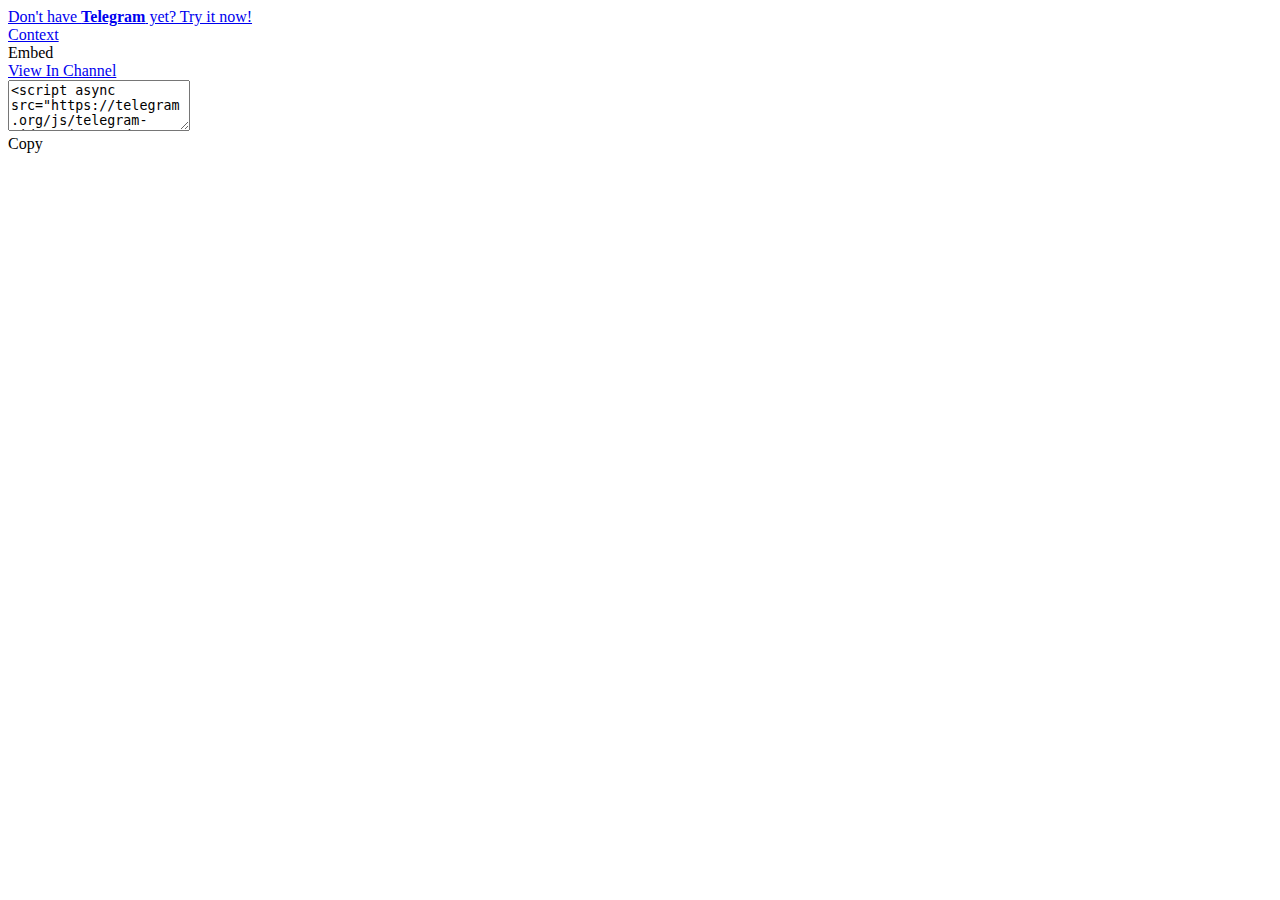
<file: Albaik/30.htm>
<!DOCTYPE html>
<html>
  <head>
    <meta charset="utf-8">
    <title>Telegram: Contact @ibraahiimalbalawii</title>
    <meta name="viewport" content="width=device-width, initial-scale=1.0">
    
<meta property="og:title" content="Balawii Team">
<meta property="og:image" content="https://cdn4.telesco.pe/file/[base64].jpg">
<meta property="og:site_name" content="Telegram">
<meta property="og:description" content="sidee loo sameynaa login iyo Registration form adigoo isticmaalaayo Php &amp; MySQL + free source code 
DOWNLOAD SOURCE CODE">

<meta property="twitter:title" content="Balawii Team">
<meta property="twitter:image" content="https://cdn4.telesco.pe/file/[base64].jpg">
<meta property="twitter:site" content="@Telegram">

<meta property="al:ios:app_store_id" content="686449807">
<meta property="al:ios:app_name" content="Telegram Messenger">
<meta property="al:ios:url" content="tg://resolve?domain=ibraahiimalbalawii&amp;post=30">

<meta property="al:android:url" content="tg://resolve?domain=ibraahiimalbalawii&amp;post=30">
<meta property="al:android:app_name" content="Telegram">
<meta property="al:android:package" content="org.telegram.messenger">

<meta name="twitter:card" content="summary">
<meta name="twitter:site" content="@Telegram">
<meta name="twitter:description" content="sidee loo sameynaa login iyo Registration form adigoo isticmaalaayo Php &amp; MySQL + free source code 
DOWNLOAD SOURCE CODE
">
<meta name="twitter:app:name:iphone" content="Telegram Messenger">
<meta name="twitter:app:id:iphone" content="686449807">
<meta name="twitter:app:url:iphone" content="tg://resolve?domain=ibraahiimalbalawii&amp;post=30">
<meta name="twitter:app:name:ipad" content="Telegram Messenger">
<meta name="twitter:app:id:ipad" content="686449807">
<meta name="twitter:app:url:ipad" content="tg://resolve?domain=ibraahiimalbalawii&amp;post=30">
<meta name="twitter:app:name:googleplay" content="Telegram">
<meta name="twitter:app:id:googleplay" content="org.telegram.messenger">
<meta name="twitter:app:url:googleplay" content="https://t.me/ibraahiimalbalawii/30">

<meta name="apple-itunes-app" content="app-id=686449807, app-argument: tg://resolve?domain=ibraahiimalbalawii&post=30">
    <link rel="shortcut icon" href="//telegram.org/favicon.ico?3" type="image/x-icon" />
    <link href="https://fonts.googleapis.com/css?family=Roboto:400,700" rel="stylesheet" type="text/css">
    <!--link href="/css/myriad.css" rel="stylesheet"-->
    <link href="//telegram.org/css/bootstrap.min.css?3" rel="stylesheet">
    <link href="//telegram.org/css/telegram.css?215" rel="stylesheet" media="screen">
  </head>
  <body>

    <div class="tgme_page_wrap">
      <div class="tgme_head_wrap">
        <div class="tgme_head">
          <a href="//telegram.org/" class="tgme_head_brand">
            <i class="tgme_logo"></i>
          </a>
        </div>
      </div>
      <a class="tgme_head_dl_button" href="//telegram.org/dl?tme=4d3714827fe19e4909_13619864368504066463">
        Don't have <strong>Telegram</strong> yet? Try it now!<i class="tgme_icon_arrow"></i>
      </a>
      <div class="tgme_page tgme_page_post">
        <div class="tgme_page_widget" id="widget">
  <script async src="https://telegram.org/js/telegram-widget.js?15" data-telegram-post="ibraahiimalbalawii/30" data-width="100%"></script>
</div>
<div class="tgme_page_widget_actions" id="widget_actions">
  <div class="tgme_page_widget_actions_cont">
    <div class="tgme_page_widget_action_right">
      <div class="tgme_page_context_btn"><a class="tgme_action_button_new" href="/s/ibraahiimalbalawii/30"><span class="tgme_action_button_label">Context</span></a></div>
    </div>
    <div class="tgme_page_widget_action_left">
      <div class="tgme_page_embed_btn">
        <a class="tgme_action_button_new" onclick="return toggleEmbed();"><span class="tgme_action_button_label">Embed</span></a>
      </div>
    </div>
    <div class="tgme_page_widget_action">
      <a class="tgme_action_button_new" href="tg://resolve?domain=ibraahiimalbalawii&post=30">View In Channel</a>
    </div>
    <div class="tgme_page_embed_action">
      <textarea class="tgme_page_embed_code" rows="3" id="embed_code_field" readonly>&lt;script async src=&quot;https://telegram.org/js/telegram-widget.js?15&quot; data-telegram-post=&quot;ibraahiimalbalawii/30&quot; data-width=&quot;100%&quot;&gt;&lt;/script&gt;</textarea>
      <div class="tgme_page_copy_action">
        <a class="tgme_action_button_new" onclick="return copyEmbedCode();">Copy</a>
      </div>
    </div>
  </div>
</div>
      </div>
    </div>

    <div id="tgme_frame_cont"></div>

    <script type="text/javascript">

var protoUrl = "tg:\/\/resolve?domain=ibraahiimalbalawii&post=30";
if (false) {
  var iframeContEl = document.getElementById('tgme_frame_cont') || document.body;
  var iframeEl = document.createElement('iframe');
  iframeContEl.appendChild(iframeEl);
  var pageHidden = false;
  window.addEventListener('pagehide', function () {
    pageHidden = true;
  }, false);
  window.addEventListener('blur', function () {
    pageHidden = true;
  }, false);
  if (iframeEl !== null) {
    iframeEl.src = protoUrl;
  }
  !false && setTimeout(function() {
    if (!pageHidden) {
      window.location = protoUrl;
    }
  }, 2000);
}
else if (protoUrl) {
  setTimeout(function() {
    window.location = protoUrl;
  }, 100);
}


    </script>
    <script>function toggleEmbed() {
  var widget_actions = document.getElementById('widget_actions');
  if (widget_actions.classList.contains('embed_opened')) {
    widget_actions.classList.remove('embed_opened');
  } else {
    widget_actions.classList.add('embed_opened');
    if (!document.body.classList.contains('fixed_actions')) {
      window.scrollTo(0, document.body.offsetHeight);
    }
    selectEmbedCode();
  }
  checkActionsPosition();
  return false;
}
function selectEmbedCode() {
  var field = document.getElementById('embed_code_field');
  field.focus();
  field.setSelectionRange(0, field.value.length);
}
function copyEmbedCode() {
  selectEmbedCode();
  document.execCommand('copy');
  return false;
}
function checkActionsPosition() {
  var widget = document.getElementById('widget');
  var widget_actions = document.getElementById('widget_actions');
  var widget_rect = widget.getBoundingClientRect();
  var actions_bottom = widget_rect.bottom + widget_actions.offsetHeight - 1;
  var client_bottom = window.innerHeight || html.clientHeight;
  if (actions_bottom > client_bottom) {
    widget.style.marginBottom = widget_actions.offsetHeight + 'px';
    document.body.classList.add('fixed_actions');
  } else {
    widget.style.marginBottom = '';
    document.body.classList.remove('fixed_actions');
  }
}
function postMessageHandler(event) {
  try { var data = JSON.parse(event.data); }
  catch(e) { var data = {}; }
  if (data.event == 'resize') {
    setTimeout(checkActionsPosition, 50);
  }
}
window.addEventListener('resize', checkActionsPosition);
window.addEventListener('scroll', checkActionsPosition);
window.addEventListener('message', postMessageHandler);
</script>
  </body>
</html>
<!-- page generated in 15.17ms -->
</file>
